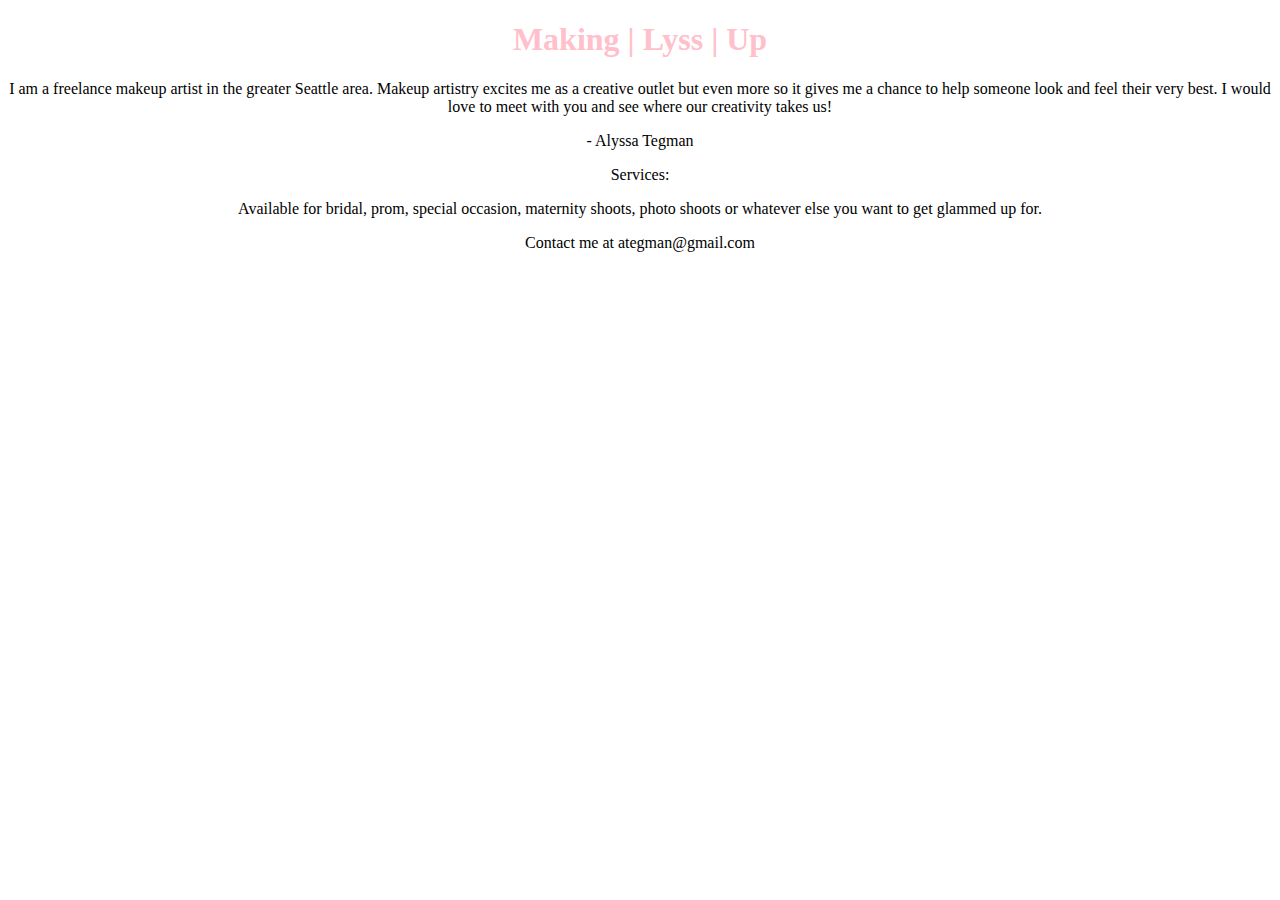
<file: index.html>
<!DOCTYPE html>
<html>
<head>
	<title>Making Lyss Up</title>
	<link rel="stylesheet" type="text/css" href="styles.css">
</head>
<body>
	<h1>Making | Lyss | Up</h1>
	<p>
		I am a freelance makeup artist in the greater Seattle area. Makeup artistry excites me as a creative outlet but even more so it gives me a chance to help someone look and feel their very best. I would love to meet with you and see where our creativity takes us!
	</p>
	<p> - Alyssa Tegman </p>
	<p>Services: </p>
	<p>
		Available for bridal, prom, special occasion, maternity shoots, photo shoots or whatever else you want to get glammed up for. 
	</p>
	<p>Contact me at ategman@gmail.com</p>
	<div class="instagram"></div>
	<script type="text/javascript" src='script.js'></script>
</body>
</html>
</file>
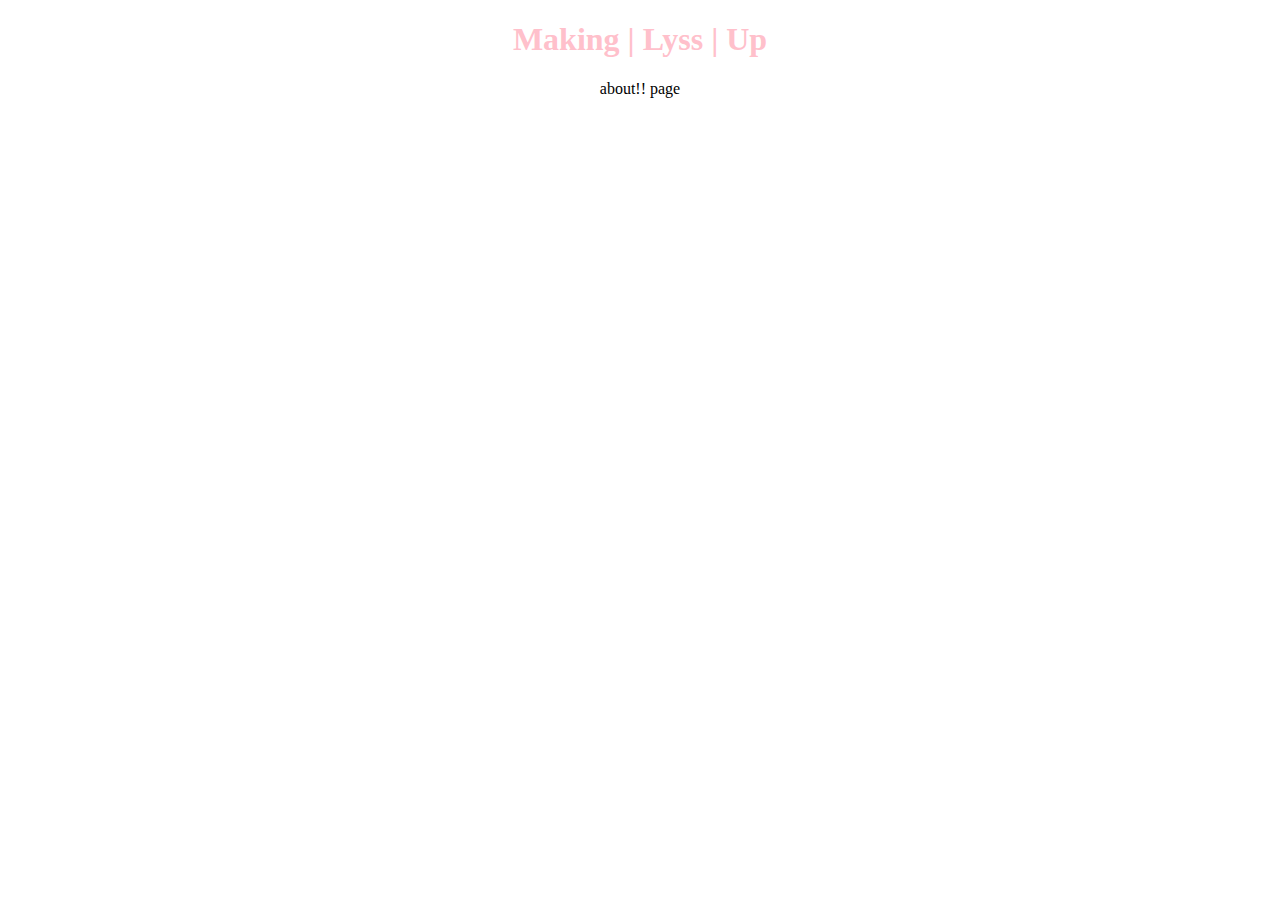
<file: about.html>
<!DOCTYPE html>
<html>
<head>
	<title>Making Lyss Up</title>
	<link rel="stylesheet" type="text/css" href="styles.css">
</head>
<body>
	<h1>Making | Lyss | Up</h1>
	<p>about!! page</p>
	
	<script type="text/javascript" src='script.js'></script>
</body>
</html>
</file>
<file: styles.css>
h1{
	color: pink;
}
body{
	text-align: center;
}
</file>
